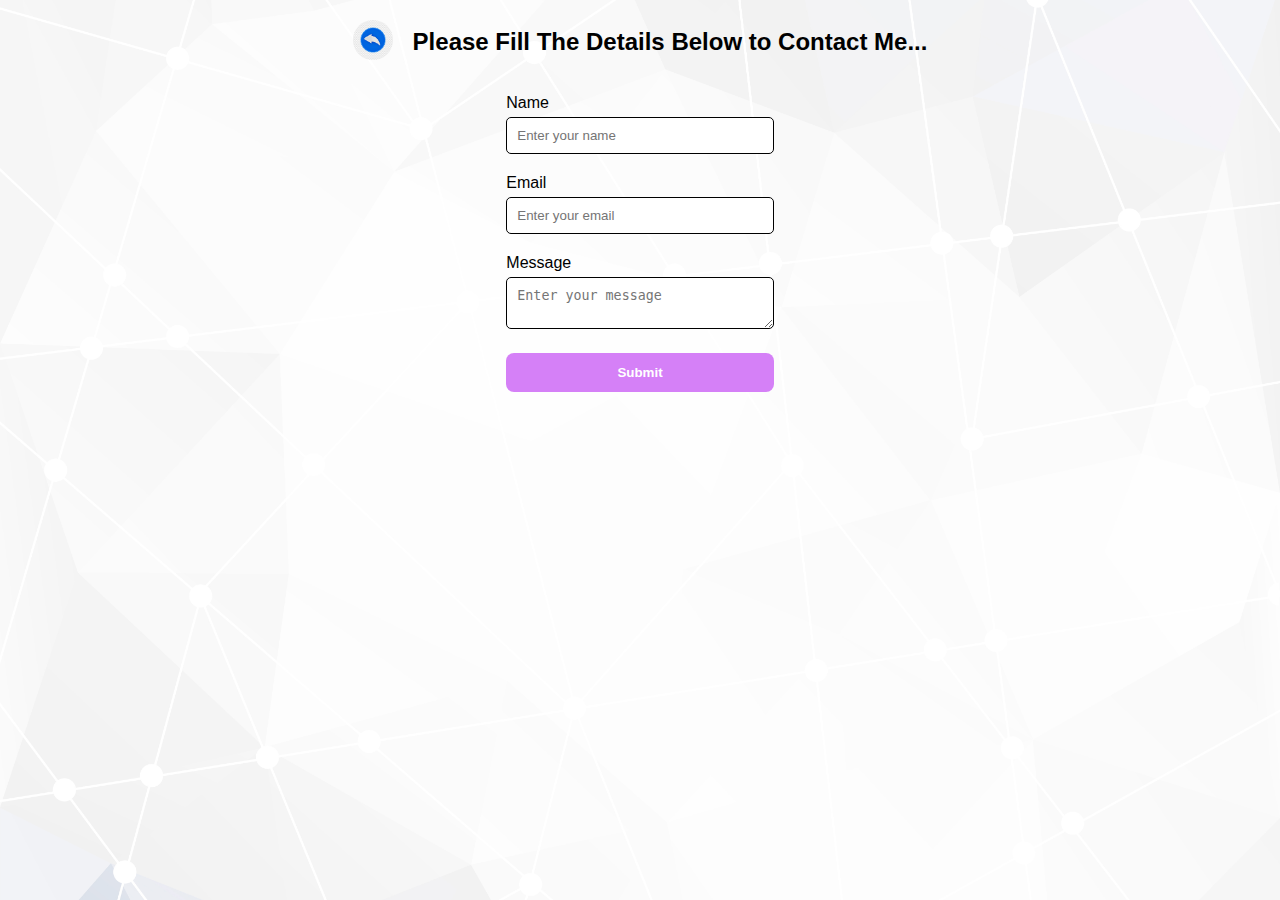
<file: contactform.html>
<!DOCTYPE html>
<html lang="en">
<head>
    <meta charset="UTF-8">
    <meta name="viewport" content="width=device-width, initial-scale=1.0">
    <link rel="stylesheet" href="index.css">
       <title>Document</title>
</head>
<body>

    <div class="form-container">
        <div style="display: flex; flex-direction: row; align-items: center; justify-content: center; gap: 20px; margin-bottom: 30px;"> 
            <a href="index.html">
            <img src="/photos/icons/backtohome2.jpg" alt="BackToHome" style="width: 40px; height: 40px; border-radius: 100%;">
            </a>
             <h2 class="contactmehead"  style=" text-align: center;">Please Fill The Details Below to Contact Me...</h2>    
        </div>
          
        <form id="form">
            <div>
                <label>Name</label>
                <input type="text" id="name" placeholder="Enter your name" required>
            </div>

            <div>
                <label>Email</label>
                <input type="email" id="email" placeholder="Enter your email" required>
            </div>

            <div>
                <label>Message</label>
                <textarea id="message" placeholder="Enter your message" required></textarea>
            </div>

            <button type="submit" class="btn">Submit</button>
        </form>

        <p style="font-size: larger; color: green; font-weight: bold;" id="response"></p>

    </div>

    <script src="contact.js">
    </script>

</body>
</html>
</file>
<file: index.css>
*{
    margin: 0;
    padding: 0;
    box-sizing: border-box;
    scroll-behavior: smooth;
}

body{
    font-family: "Poppins", sans-serif;
    color: black;
    background-image: url('photos/bgimg.jpg');
    background-size: cover;
    background-position: center;
    background-repeat: no-repeat;
    background-attachment: fixed; 
}

p{
    color: rgb(26, 24, 24);
}

a,.btn{
    transition: all 300ms ease;
}
.container{
   width: 90%;
   max-width: 1300px;
   margin: auto;
}

header {
    background: white;
    padding: 15px 0;
    position: sticky;
    top: 0;
    z-index: 1000;
}

.nav {
    display: flex;
    justify-content: space-between;
    align-items: center;
}

h1{
    font-size: 28px;
    font-weight: 700;
    color: #ac31dd;
}

.navlinks{
    display: flex;
    justify-content: space-between;
    gap: 25px;
}

.navlinks li{
    list-style: none;
}

.navlinks a {
    text-decoration: none;
    color: black;
    font-weight: 500;
    transition: 0.3s;
}

.navlinks a:hover {
    color: #d580f7;
    
}

.menu-btn {
    display: none;
    font-size: 30px;
    cursor: pointer;
}

/* home section */
.home {
    display: flex;
    justify-content: space-between;
    align-items: center;
    padding: 140px 50px;
    margin-top: 50px;
}

.home-img {
    width: 320px;
    border-top-left-radius: 100px;
    border-top-right-radius: 100px;
}

.btn {
    display: inline-block;
    padding: 12px 20px;
    background: #d580f7;
    color: white;
    border-radius: 8px;
    text-decoration: none;
    font-weight: 600;
    transition: 0.3s;
    border: none;
}
.btn:hover {
    background: #ac31dd;
    transform: scale(1.0) translateY(3px);
}

.btn.small{
    padding: 8px 15px;
    font-size: 14px;
    color: black;
    background-color: white;
}

.edu{
    display: flex;
    justify-content: space-between;
    align-items: center;
    padding-top: 40px;
    padding-bottom: 50px;
}  
   
.skills-box {
    display: flex;
    flex-wrap: wrap;
    gap: 20px;
    padding: 30px 0;
    
}
.skill-card {
    background: #d580f7;
    padding: 15px 20px;
    border-radius: 10px;
    transition: 0.3s;
    cursor: pointer;
}

.projects{
    margin-top: 50px;
    margin-bottom: 10px;
}

.project-grid {
    display: grid;
    grid-template-columns: repeat(3, 1fr);
    gap: 60px;
    margin-top: 20px;
}

.project-card {
    background: #d580f7;
    padding: 20px;
    border-radius: 12px;
    transition: 0.3s;
}
.project-card:hover{
    transform: scale(1.05);
    background: #ac31dd;
}

h3{
    margin-bottom: 10px;
}
.pro-img{
    width: auto;
    height: 200px;
    border-radius: 12px;
}
  
footer{
    padding: 25px;
    margin-top: 50px;
    background: rgb(212, 135, 243);
}

/*Animation*/
.animate{
    opacity: 0;
    transform: translateY(20px);
    animation: fadeIn 1s forwards;
}
@keyframes fadeIn {
    to {
        opacity: 1;
        transform: translateY(0);
    }
}

/*for responsiveness*/

@media(max-width: 768px) {
    .navlinks {
        display: none;
        position: absolute;
        right: 20px;
        top: 70px;
        background: white;
        padding: 20px;
        flex-direction: column;
        gap: 15px;
        width: 150px;
        border-radius: 10px;
    }
    .menu-btn {
        display: block;
    }
    .home {
        flex-direction: column;
        text-align: center;
    }
    .home-img {
        margin-top: 30px;
        width: 250px;
    }
    .edu{
        flex-direction: column;
    }
    .project-grid {
        grid-template-columns: 1fr;
    }
}

.footer{
    display: flex;
    flex-direction: row;
    justify-content: space-around;
}

.social{
    display: flex;
    flex-direction: row;
    gap: 8px;
    padding-bottom: 10px;
}

.form-container{
    display: flex;
    align-items: center;
    align-items: center;
    flex-direction: column;
    margin-top: 20px;
}

#form{
    display: flex;
    flex-direction: column;
    gap: 20px;
}
input, textarea{
    width: 100%;
    padding: 10px;
    margin-top: 5px;
    border-radius: 5px;
    border: 1px solid black;
}

#responseMsg{
    margin-top: 10px;
}
</file>
